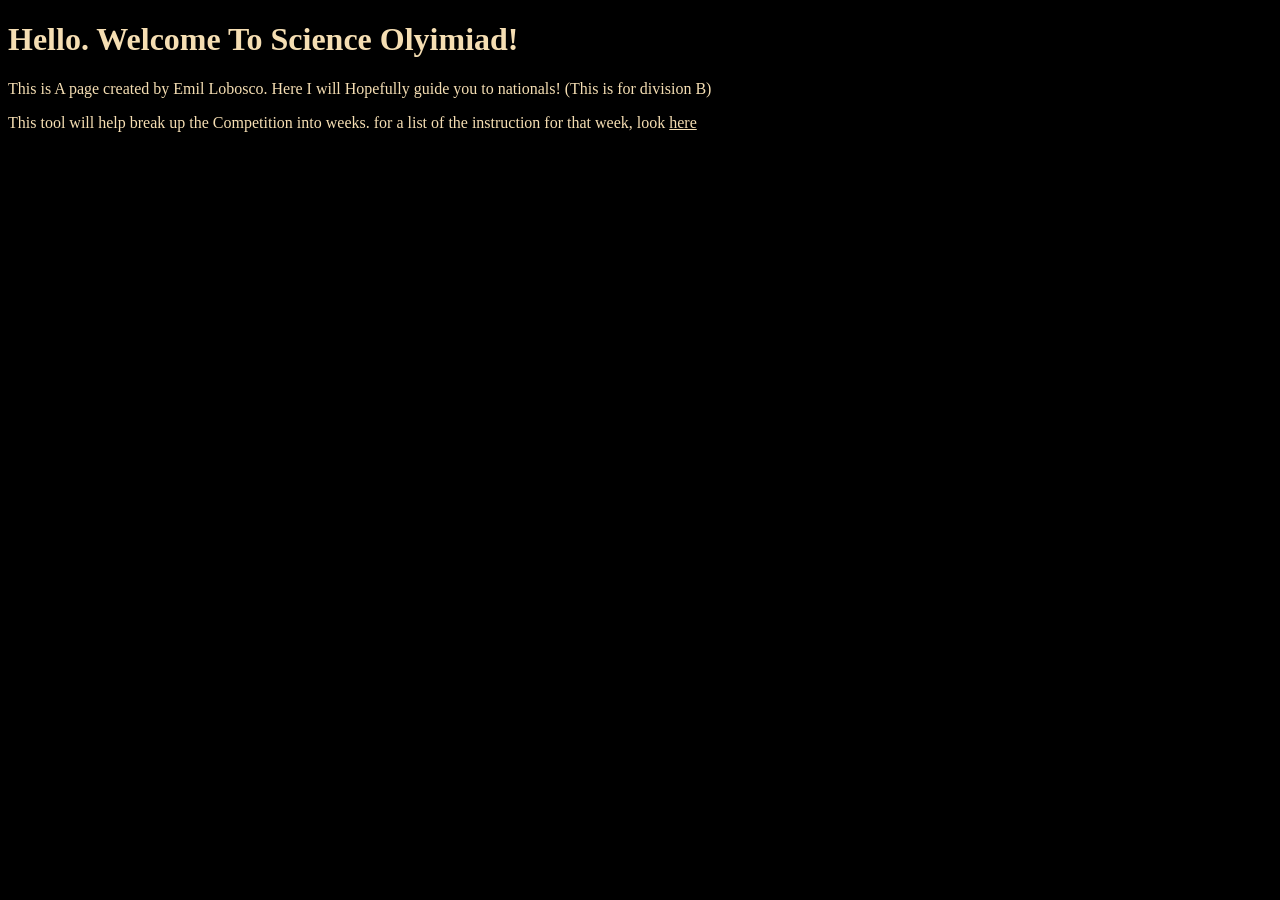
<file: Website/Index.html>
<!DOCTYPE html>
<html lang="en">
<head>
    <meta charset="UTF-8">
    <meta name="viewport" content="width=device-width, initial-scale=1.0">
    <title>Science olyimiad help: Welcome</title>
    <link rel="stylesheet" href="css.css">
    <link rel="preconnect" href="https://fonts.googleapis.com">
<link rel="preconnect" href="https://fonts.gstatic.com" crossorigin>
<link href="https://fonts.googleapis.com/css2?family=Playfair+Display:ital,wght@0,400..900;1,400..900&display=swap" rel="stylesheet">
</head>
    <H1>
        Hello. Welcome To Science Olyimiad! 
    </H1>
    <p>
        This is A page created by Emil Lobosco. Here I will Hopefully guide you to nationals! (This is for division B)
    </p>
<body>
    <p>This tool will help break up the Competition into weeks. for a list of the instruction for that week, look 
        <a href="List_of_weeks.html"class=exempta>
            here
        </a>
    </p>
</body>
</html>
</file>
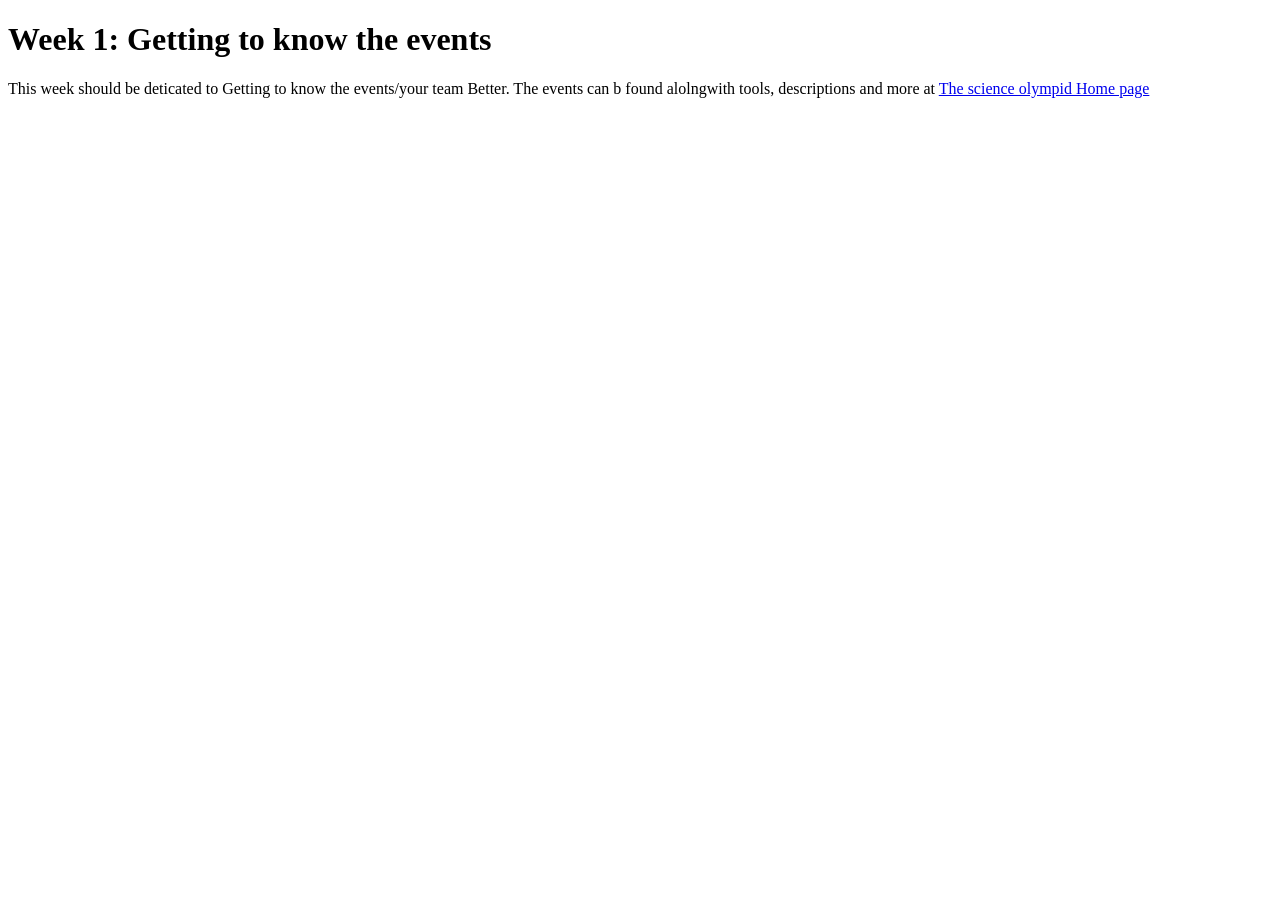
<file: Website/Week 1.html>
<!DOCTYPE html>
<html lang="en">
<head>
    <meta charset="UTF-8">
    <meta name="viewport" content="width=device-width, initial-scale=1.0">
    <title>Week 1</title>
</head>
<body>
    <h1>
        Week 1: Getting to know the events
    </h1>
    <p>
        <p>This week should be deticated to Getting to know the events/your team Better. The events can b found alolngwith tools, descriptions and more at
            <a href="https://www.soinc.org/events/2025-division-b-events">
               The science olympid Home page
            </a>
    </p>
</body>
</html>
</file>
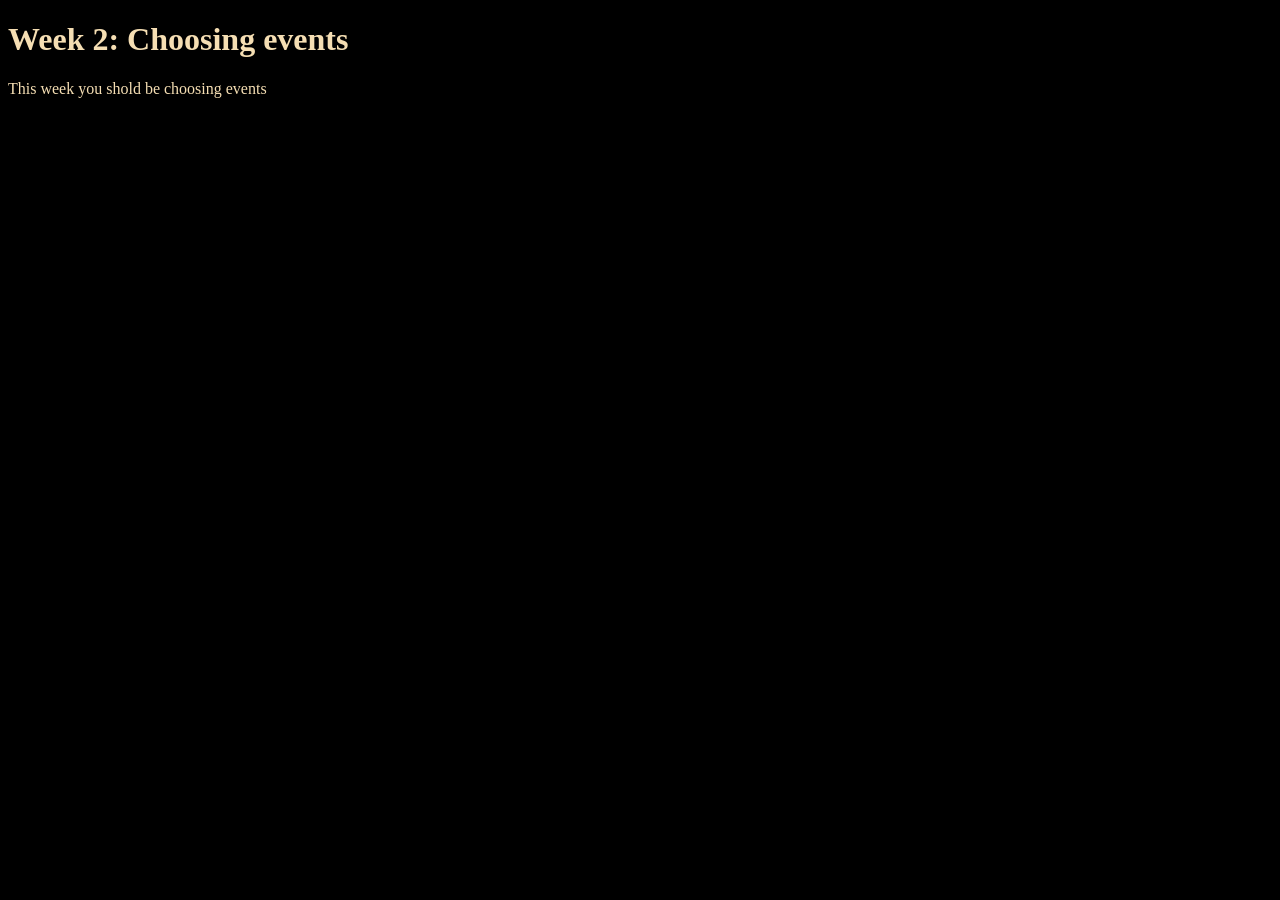
<file: Website/Week 2.html>
<!DOCTYPE html>
<html lang="en">
<head>
    <meta charset="UTF-8">
    <meta name="viewport" content="width=device-width, initial-scale=1.0">
    <title>Document</title>
    <link rel="stylesheet" href="css.css">
</head>
<body>
    <h1>
        Week 2: Choosing events
    </h1>
    <p>
        This week you shold be choosing events
    </p>
</body>
</html>
</file>
<file: Website/css.css>
a {
    color: black;
    
}
.exempta{
    color: rgb(0, 0, 255);
}
body{
    background-color: black;
    -webkit-text-fill-color: wheat;
    font-style: Font_1;
}
button{
    color: wheat
}
</file>
